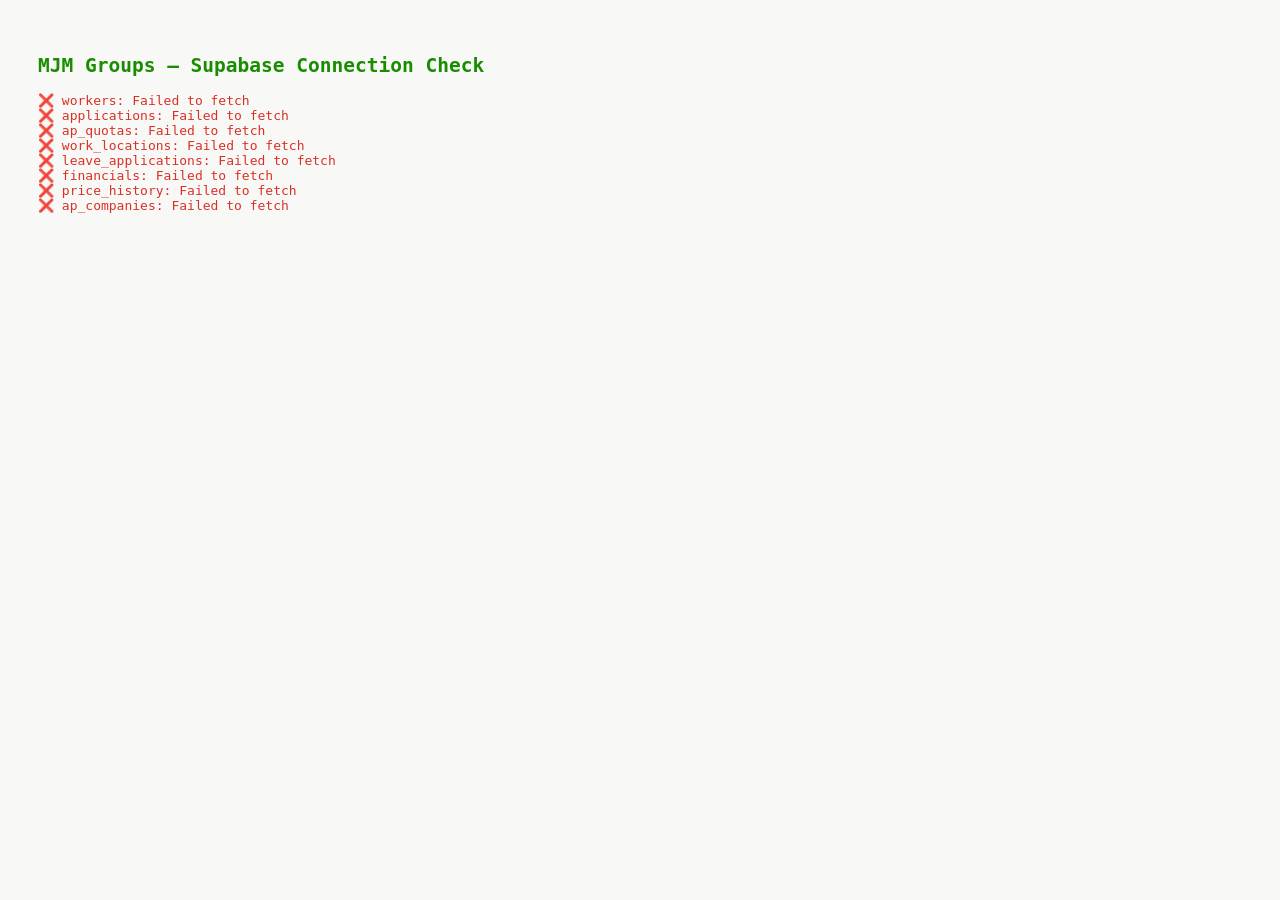
<file: check.html>
<!DOCTYPE html>
<html><head><meta charset="UTF-8"/><title>MJM — DB Check</title>
<style>body{font-family:monospace;padding:30px;background:#f8f9f6;} h2{color:#1a8c01;} .ok{color:#1a8c01;} .err{color:#d93025;} pre{background:#fff;padding:16px;border-radius:8px;border:1px solid #d8e4d4;overflow-x:auto;font-size:13px;}</style>
</head><body>
<h2>MJM Groups — Supabase Connection Check</h2>
<div id="out">Checking...</div>
<script>
const URL = 'https://xbyowjlrkfrvgaypucck.supabase.co/rest/v1';
const KEY = 'eyJhbGciOiJIUzI1NiIsInR5cCI6IkpXVCJ9.eyJpc3MiOiJzdXBhYmFzZSIsInJlZiI6InhieW93amxya2ZydmdheXB1Y2NrIiwicm9sZSI6ImFub24iLCJpYXQiOjE3Nzk0MTgwNzYsImV4cCI6MjA5NDk5NDA3Nn0.XdGf4T5st6fCGnnLs5cI0JMct2FuKDPYMztbWjgArEg';
const H = {'apikey':KEY,'Authorization':'Bearer '+KEY};

async function check(table) {
  try {
    const r = await fetch(`${URL}/${table}?limit=5&select=id`, {headers:H});
    const d = await r.json();
    if (!r.ok) return `<span class="err">❌ ${table}: ${r.status} — ${JSON.stringify(d)}</span>`;
    return `<span class="ok">✅ ${table}: ${Array.isArray(d)?d.length+' rows (sample)':'ok'}</span>`;
  } catch(e) { return `<span class="err">❌ ${table}: ${e.message}</span>`; }
}

async function run() {
  const tables = ['workers','applications','ap_quotas','work_locations','leave_applications','financials','price_history','ap_companies'];
  const out = document.getElementById('out');
  out.innerHTML = '';
  for (const t of tables) {
    const res = await check(t);
    out.innerHTML += res + '<br/>';
  }
  // Also show full workers count
  try {
    const r = await fetch(`${URL}/workers?select=id,name`, {headers:H});
    const d = await r.json();
    out.innerHTML += `<br/><b>Total workers in DB: ${d.length}</b><br/>`;
    out.innerHTML += `<pre>${JSON.stringify(d.slice(0,5), null, 2)}</pre>`;
  } catch(e) {}
}
run();
</script>
</body></html>
</file>
